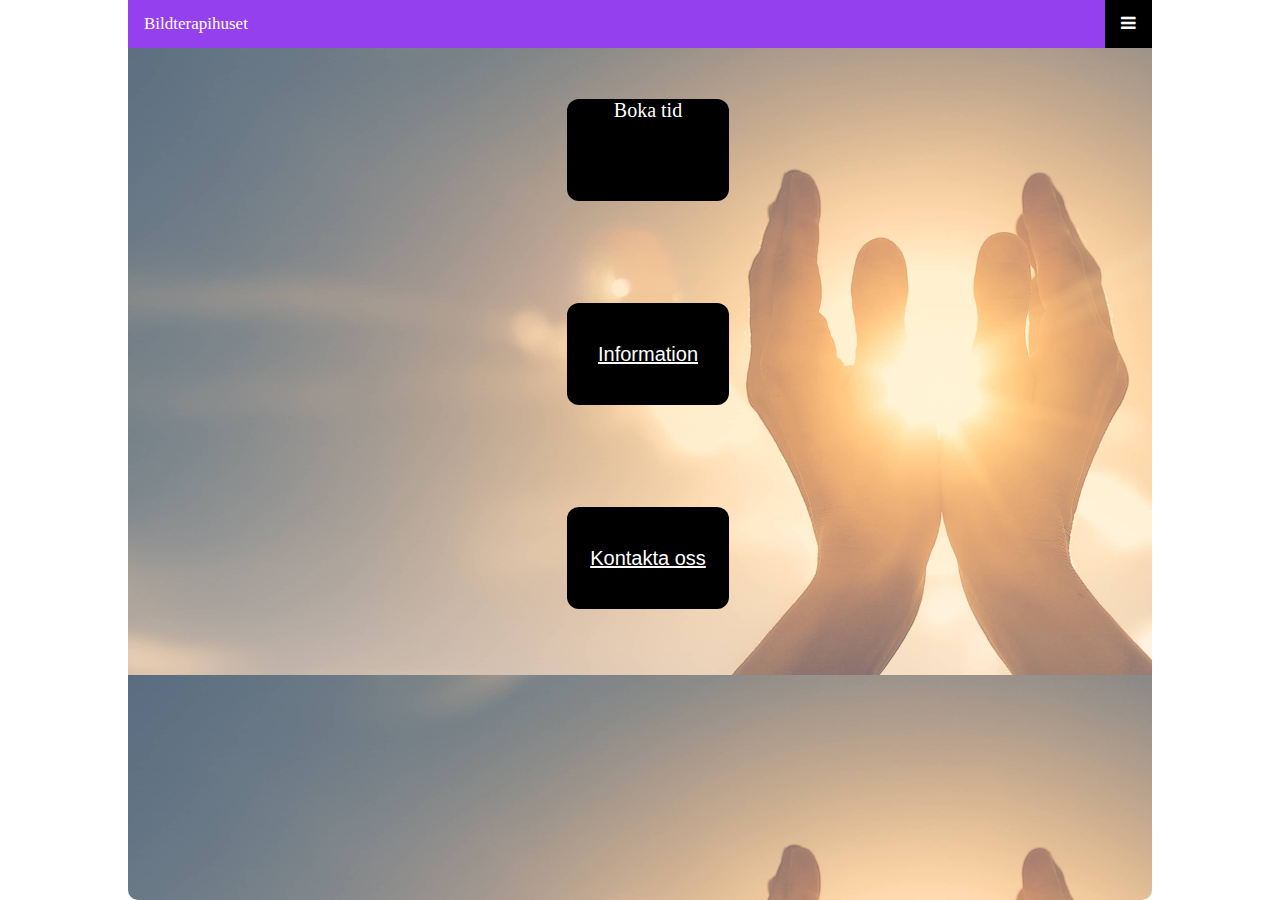
<file: docs/index.html>
<!DOCTYPE html>
<html lang="sv">
<head>
    <meta charset="UTF-8">
    <meta name="viewport" content="width=device-width, initial-scale=1.0">
    <meta http-equiv="X-UA-Compatible" content="ie=edge">
    <title>Bildterapihuset</title>
    <link rel="stylesheet" href="css/test.css">
</head>
<body>

<link rel="stylesheet" href="https://cdnjs.cloudflare.com/ajax/libs/font-awesome/4.7.0/css/font-awesome.min.css">

<div class="mobile-container">


    <div class="topnav">
        <a href="index.html" class="active">Bildterapihuset </a>
        <div id="myLinks">
            <a href="index.html">Startsida</a>
            <a href="boka.html">Boka tid</a>
            <a href="kontakta.html">Kontakta oss</a>
            <a href="informtation.html">Information</a>
        </div>
        <a href="javascript:void(0);" class="icon" onclick="myFunction()">
            <i class="fa fa-bars"></i>
            </a>
        
        </div>
        
        <div style="padding-left:16px" class="div-knapp">
            <div class="knappar-mitt">
                <a class="button button4" href="boka.html" style="color: white">Boka tid</a>
                </div>
                <div class="knappar-mitt">
                    <button class="button button4"><a href="informtation.html" style="color: white">Information</a></button>
                </div>
                <div class="knappar-mitt">
                        <button class="button button4"><a href="kontakta.html" style="color: white">Kontakta oss</a></button>
                </div>
            </div>
                        
        
            <script>
                function myFunction() {
                  var x = document.getElementById("myLinks");
                  if (x.style.display === "block") {
                    x.style.display = "none";
                  } else {
                    x.style.display = "block";
                  }
                }
                </script>
</body>
</html>
</file>
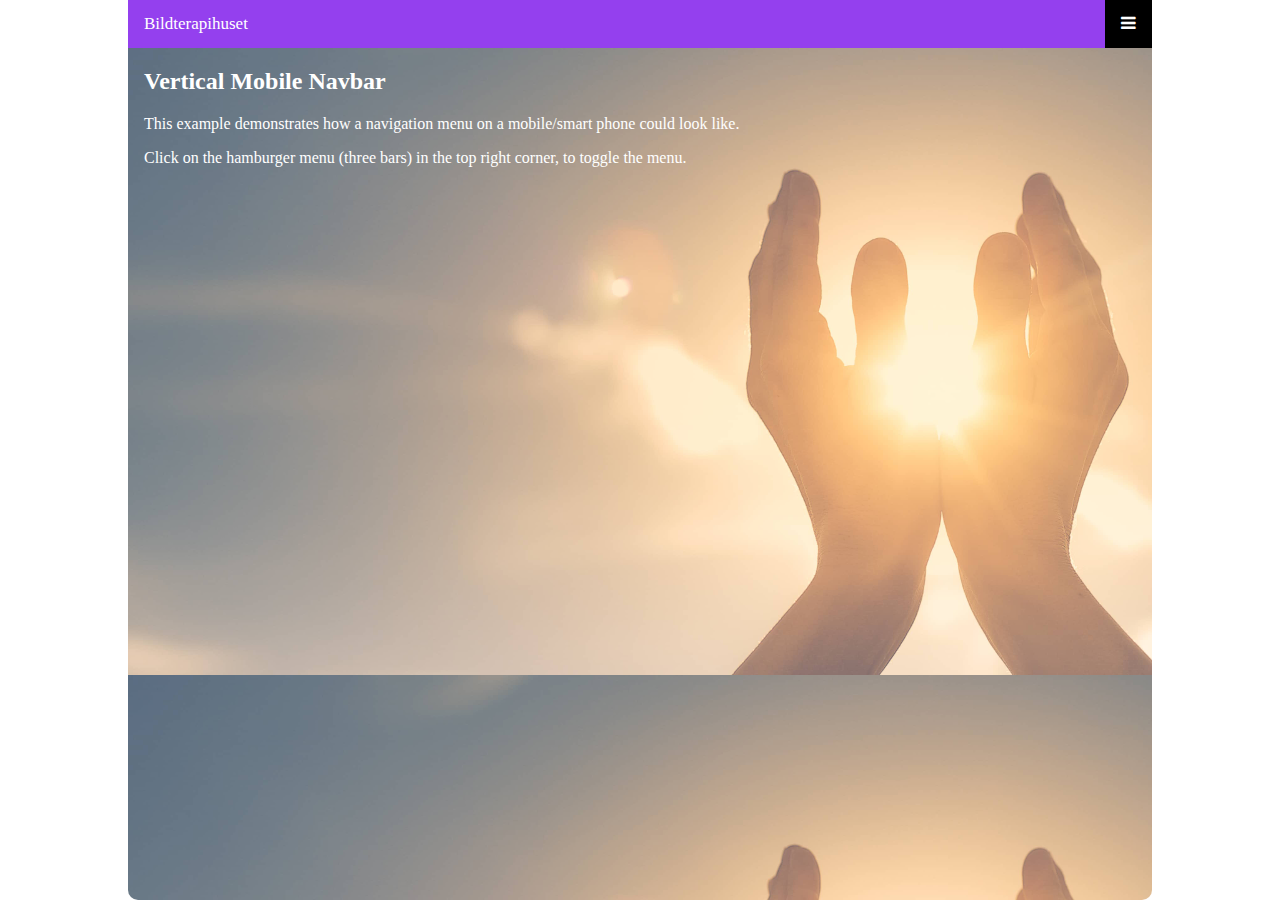
<file: docs/boka.html>
<!DOCTYPE html>
<html lang="sv">
<head>
    <meta charset="UTF-8">
    <meta name="viewport" content="width=device-width, initial-scale=1.0">
    <meta http-equiv="X-UA-Compatible" content="ie=edge">
    <title>Bildterapihuset</title>
    <link rel="stylesheet" href="css/test.css">
</head>
<body>

<link rel="stylesheet" href="https://cdnjs.cloudflare.com/ajax/libs/font-awesome/4.7.0/css/font-awesome.min.css">

<div class="mobile-container">


    <div class="topnav">
        <a href="index.html" class="active">Bildterapihuset </a>
        <div id="myLinks">
            <a href="index.html">Startsida</a>
            <a href="boka.html">Boka tid</a>
            <a href="kontakta.html">Kontakta oss</a>
            <a href="informtation.html">Infromation</a>
        </div>
        <a href="javascript:void(0);" class="icon" onclick="myFunction()">
        <i class="fa fa-bars"></i>
        </a>
    </div>
    
    <div style="padding-left:16px">



      <h2>Vertical Mobile Navbar</h2>
      <p>This example demonstrates how a navigation menu on a mobile/smart phone could look like.</p>
      <p>Click on the hamburger menu (three bars) in the top right corner, to toggle the menu.</p>
    </div>
    
</div>

<script>
    function myFunction() {
      var x = document.getElementById("myLinks");
      if (x.style.display === "block") {
        x.style.display = "none";
      } else {
        x.style.display = "block";
      }
    }
    </script>
</body>
</html>
</file>
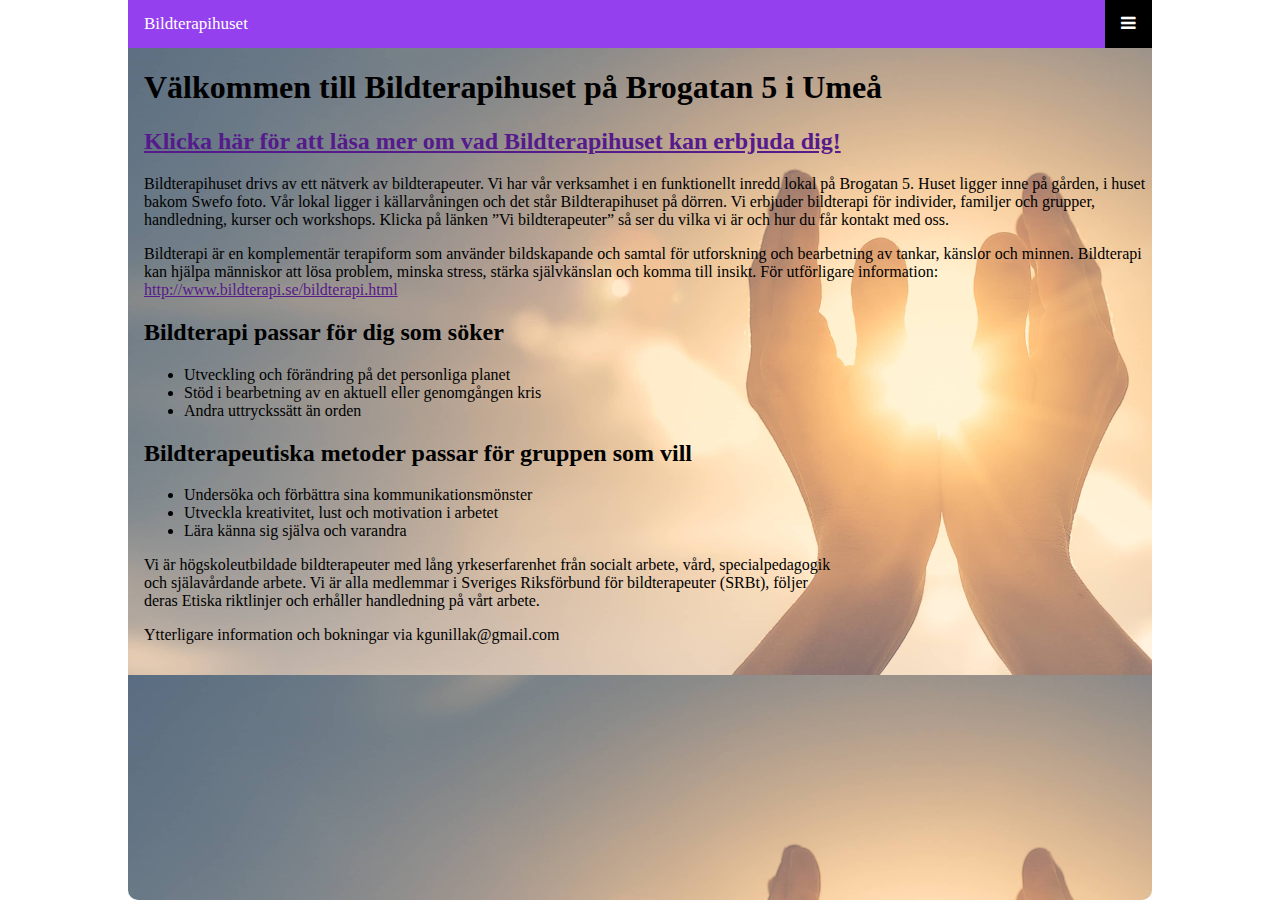
<file: docs/informtation.html>
<!DOCTYPE html>
<html lang="sv">
<head>
    <meta charset="UTF-8">
    <meta name="viewport" content="width=device-width, initial-scale=1.0">
    <meta http-equiv="X-UA-Compatible" content="ie=edge">
    <title>Bildterapihuset</title>
    <link rel="stylesheet" href="css/test.css">
</head>
<body>

<link rel="stylesheet" href="https://cdnjs.cloudflare.com/ajax/libs/font-awesome/4.7.0/css/font-awesome.min.css">

<div class="mobile-container">


    <div class="topnav">
        <a href="index.html" class="active">Bildterapihuset </a>
        <div id="myLinks">
            <a href="index.html">Startsida</a>
            <a href="boka.html">Boka tid</a>
            <a href="kontakta.html">Kontakta oss</a>
            <a href="informtation.html">Infromation</a>
        </div>
        <a href="javascript:void(0);" class="icon" onclick="myFunction()">
        <i class="fa fa-bars"></i>
        </a>
    </div>
    
    <div class="div-text-color" style="padding-left:16px">

      <h1>Välkommen till Bildterapihuset på Brogatan 5 i Umeå</h1>
      <h2><a href=""> Klicka här för att läsa mer om vad Bildterapihuset kan erbjuda dig! </a> </h2>
      <p> Bildterapihuset drivs av ett nätverk av bildterapeuter. Vi har vår verksamhet i en funktionellt inredd lokal på Brogatan 5. Huset ligger inne på gården, i huset bakom Swefo foto. Vår lokal ligger i källarvåningen och det står Bildterapihuset på dörren. Vi erbjuder bildterapi för individer, familjer och grupper, handledning, kurser och workshops. Klicka på länken ”Vi bildterapeuter” så ser du vilka vi är och hur du får kontakt med oss. </p>
        
      <p> Bildterapi är en komplementär terapiform som använder bildskapande och samtal för utforskning och bearbetning av tankar, känslor och minnen. Bildterapi kan hjälpa människor att lösa problem, minska stress, stärka självkänslan och komma till insikt. För utförligare information: <a href=""> http://www.bildterapi.se/bildterapi.html </a> </p>
        
      <h2> Bildterapi passar för dig som söker </h2>
      <ul>
        <li> Utveckling och förändring på det personliga planet </li>
        <li> Stöd i bearbetning av en aktuell eller genomgången kris </li>
        <li> Andra uttryckssätt än orden </li>
      </ul>
      <h2> Bildterapeutiska metoder passar för gruppen som vill </h2>
      <ul>
        <li> Undersöka och förbättra sina kommunikationsmönster </li>
        <li> Utveckla kreativitet, lust och motivation i arbetet </li>
        <li> Lära känna sig själva och varandra </li>
      </ul>
      <p> Vi är högskoleutbildade bildterapeuter med lång yrkeserfarenhet från socialt arbete, vård, specialpedagogik <br> och själavårdande arbete. Vi är alla medlemmar i Sveriges Riksförbund för bildterapeuter (SRBt), följer <br> deras Etiska riktlinjer och erhåller handledning på vårt arbete. </p>
      
      <p> Ytterligare information och bokningar via kgunillak@gmail.com </p>


    </div>
</div>

<script>
    function myFunction() {
      var x = document.getElementById("myLinks");
      if (x.style.display === "block") {
        x.style.display = "none";
      } else {
        x.style.display = "block";
      }
    }
    </script>
</body>
</html>
</file>
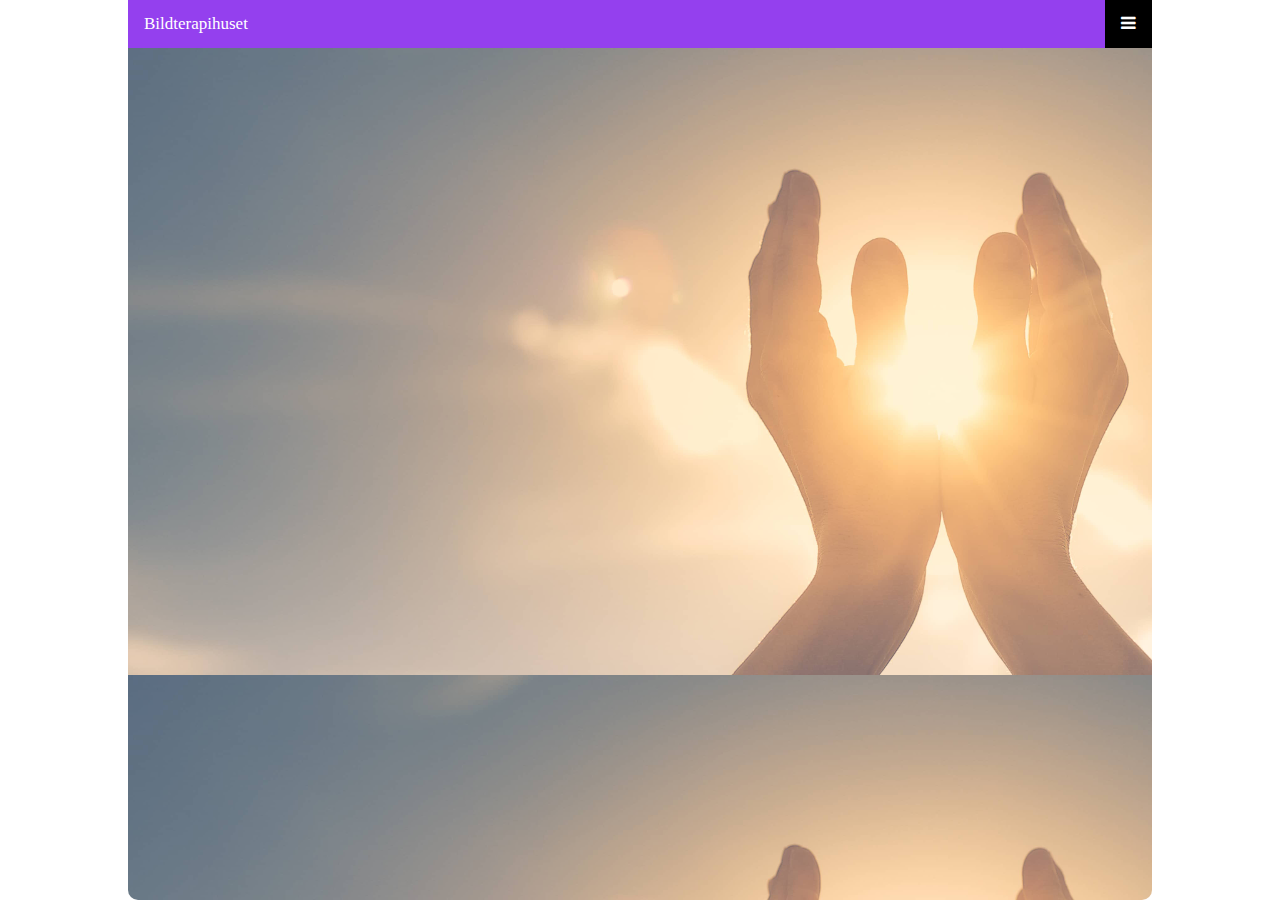
<file: docs/kontakta.html>
<!DOCTYPE html>
<html lang="sv">
<head>
    <meta charset="UTF-8">
    <meta name="viewport" content="width=device-width, initial-scale=1.0">
    <meta http-equiv="X-UA-Compatible" content="ie=edge">
    <title>Bildterapihuset</title>
    <link rel="stylesheet" href="css/test.css">
</head>
<body>

<link rel="stylesheet" href="https://cdnjs.cloudflare.com/ajax/libs/font-awesome/4.7.0/css/font-awesome.min.css">

<div class="mobile-container">


  <div class="topnav">
      <a href="index.html" class="active">Bildterapihuset </a>
      <div id="myLinks">
      <a href="index.html">Startsida</a>
      <a href="boka.html">Boka tid</a>
      <a href="kontakta.html">Kontakta oss</a>
      <a href="informtation.html">Infromation</a>
    </div>
    <a href="javascript:void(0);" class="icon" onclick="myFunction()">
    <i class="fa fa-bars"></i>
    </a>
  </div>
  <div class="" style="padding-left:16px">

  </div>
    
</div>

<script>
    function myFunction() {
      var x = document.getElementById("myLinks");
      if (x.style.display === "block") {
        x.style.display = "none";
      } else {
        x.style.display = "block";
      }
    }
    </script>
</body>
</html>
</file>
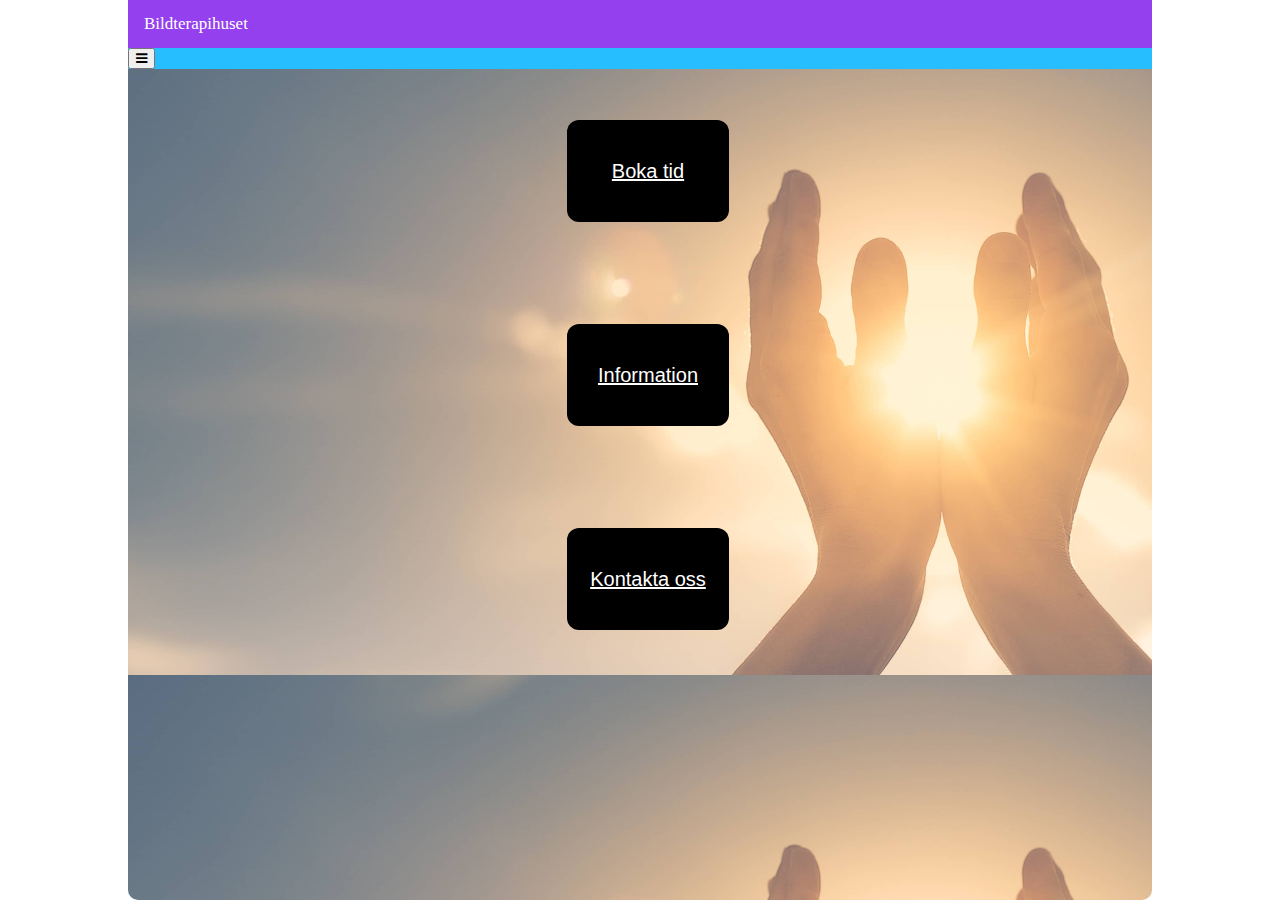
<file: docs/startsida.html>
<!DOCTYPE html>
<html lang="en">
<head>
    <meta charset="UTF-8">
    <meta name="viewport" content="width=device-width, initial-scale=1.0">
    <meta http-equiv="X-UA-Compatible" content="ie=edge">
    <title>Bildterapihuset</title>
    <link rel="stylesheet" href="css/test.css">
</head>
<body>

<link rel="stylesheet" href="https://cdnjs.cloudflare.com/ajax/libs/font-awesome/4.7.0/css/font-awesome.min.css">

<div class="mobile-container">


    <div class="topnav">
        <a href="startsida.html" class="active">Bildterapihuset </a>
        <div id="myLinks">
            <a href="startsida.html">Startsida</a>
            <a href="boka.html">Boka tid</a>
            <a href="kontakta.html">Kontakta oss</a>
            <a href="informtation.html">Information</a>
        </div>
        <button class="icon" onclick="myFunction()"><i class="fa fa-bars"></i></button>
        
        </div>
        
        <div style="padding-left:16px" class="div-knapp">
            <div class="knappar-mitt">
                <button class="button button4"><a href="boka.html" style="color: white">Boka tid</a></button>
                </div>
                <div class="knappar-mitt">
                    <button class="button button4"><a href="informtation.html" style="color: white">Information</a></button>
                </div>
                <div class="knappar-mitt">
                        <button class="button button4"><a href="kontakta.html" style="color: white">Kontakta oss</a></button>
                </div>
            </div>
                        
        <script src="js/main.js" ></script>

</body>
</html>
</file>
<file: docs/css/test.css>
html {
    height: 100%;
    margin: 0rem;
}

body {
    height: 100%;
    margin: 0rem;
}

.mobile-container {
    width: 80%;
    height: 100%;
    margin: auto;
    background-image: url(/docs/img/backgrund.jpg) ;
    background-size: 100vw;
    color: white;
    border-radius: 10px;
}
  
.topnav {
    overflow: hidden;
    background-color: #26BEFF;
    position: relative;
}
  
.topnav #myLinks {
    display: none;
  }
  
.topnav a {
    color: white;
    padding: 14px 16px;
    text-decoration: none;
    font-size: 17px;
    display: block;
}
  
.topnav a.icon {
    background: black;
    display: block;
    position: absolute;
    right: 0;
    top: 0;
}
  
.topnav a:hover {
    background-color: #ddd;
    color: black;
}

.div-text-color {
    color:black;
}

  
.active {
    background-color: #9440EE;
    color: white;
}

.div-knapp{
    flex-direction: column;
    display: flex;
    align-items: center;
    height: 68%;
    flex-grow: 1;
}

.knappar-mitt{
    flex-direction: column;
    align-items: center;
    display: flex;
    height: 100%;
    width: 80%;
    justify-content: center;
}

.button {
    background-color: black;
    border: none;
    color: white;
    width: 20%;
    height: 50%;
    text-align: center;
    text-decoration: none;
    display: inline-block;
    font-size: 20px;
    margin: 4px 2px;
}

.button4 {border-radius: 12px;}
</file>
